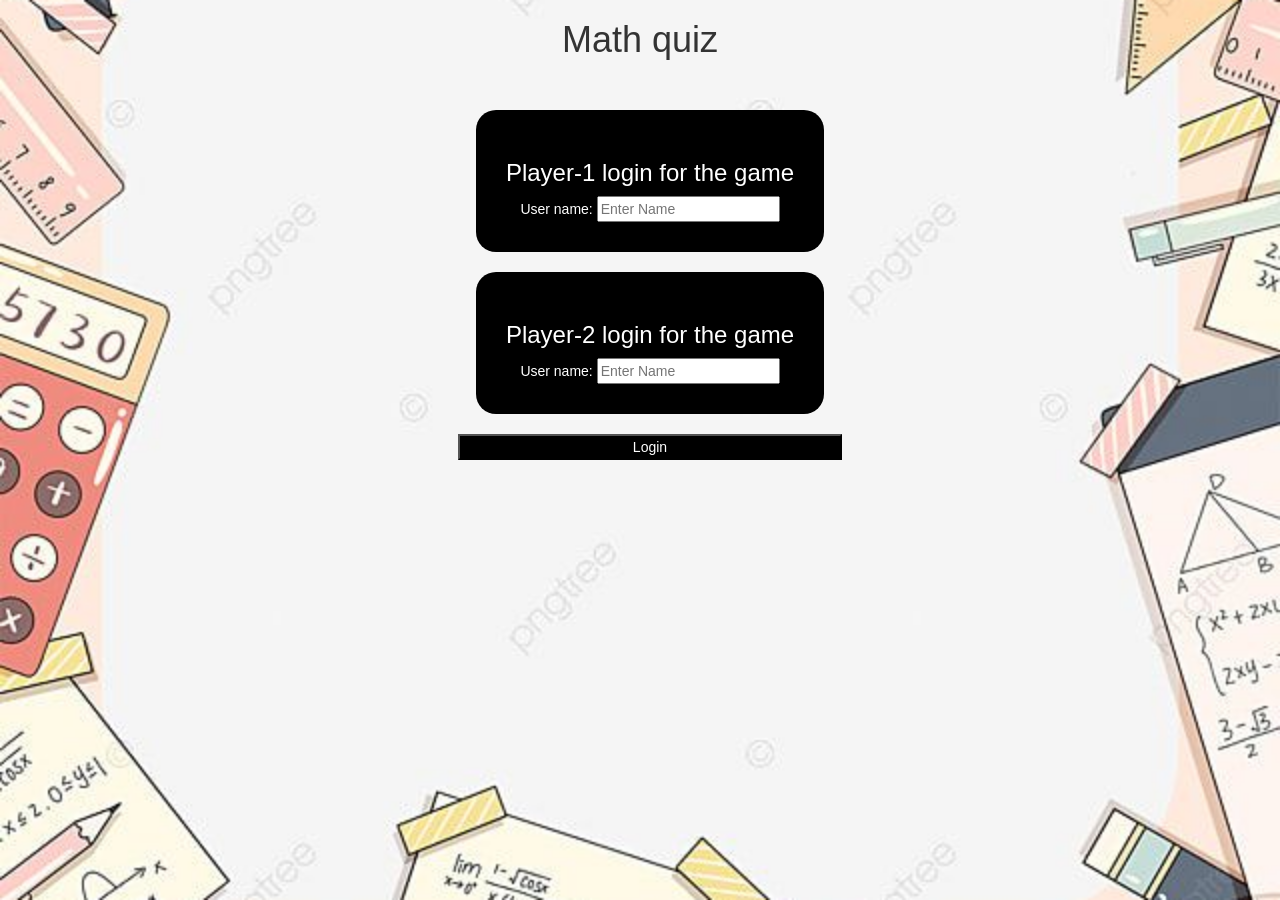
<file: index.html>
<html>
    <head>
        <title>Math quiz</title>
        <script src="main.js"></script>
        <link rel="stylesheet" href="style.css">
        <link rel="stylesheet" href="https://maxcdn.bootstrapcdn.com/bootstrap/3.4.0/css/bootstrap.min.css">
        <script src="https://ajax.googleapis.com/ajax/libs/jquery/3.4.1/jquery.min.js"></script>
        <script src="https://maxcdn.bootstrapcdn.com/bootstrap/3.4.0/js/bootstrap.min.js"></script>
    </head>
    <body class="login">
        <center>
            <h1>Math quiz</h1>
            <br><br>
            <div class="login_div">
                <h3 style="color:white">Player-1 login for the game</h3>
                <lable style="color:white">User name:</lable>
                <input id="player1" type="text" placeholder="Enter Name">
            </div>
            <br><br>
            <div class="login_div">
                <h3 style="color:white">Player-2 login for the game</h3>
                <lable style="color:white">User name:</lable>
                <input id="player2" type="text" placeholder="Enter Name">
            </div>
            <br><br>
            <button style="width:30%" id=login_btn onclick="adduser()">Login</button>
        </center>
    </body>
</html>
</file>
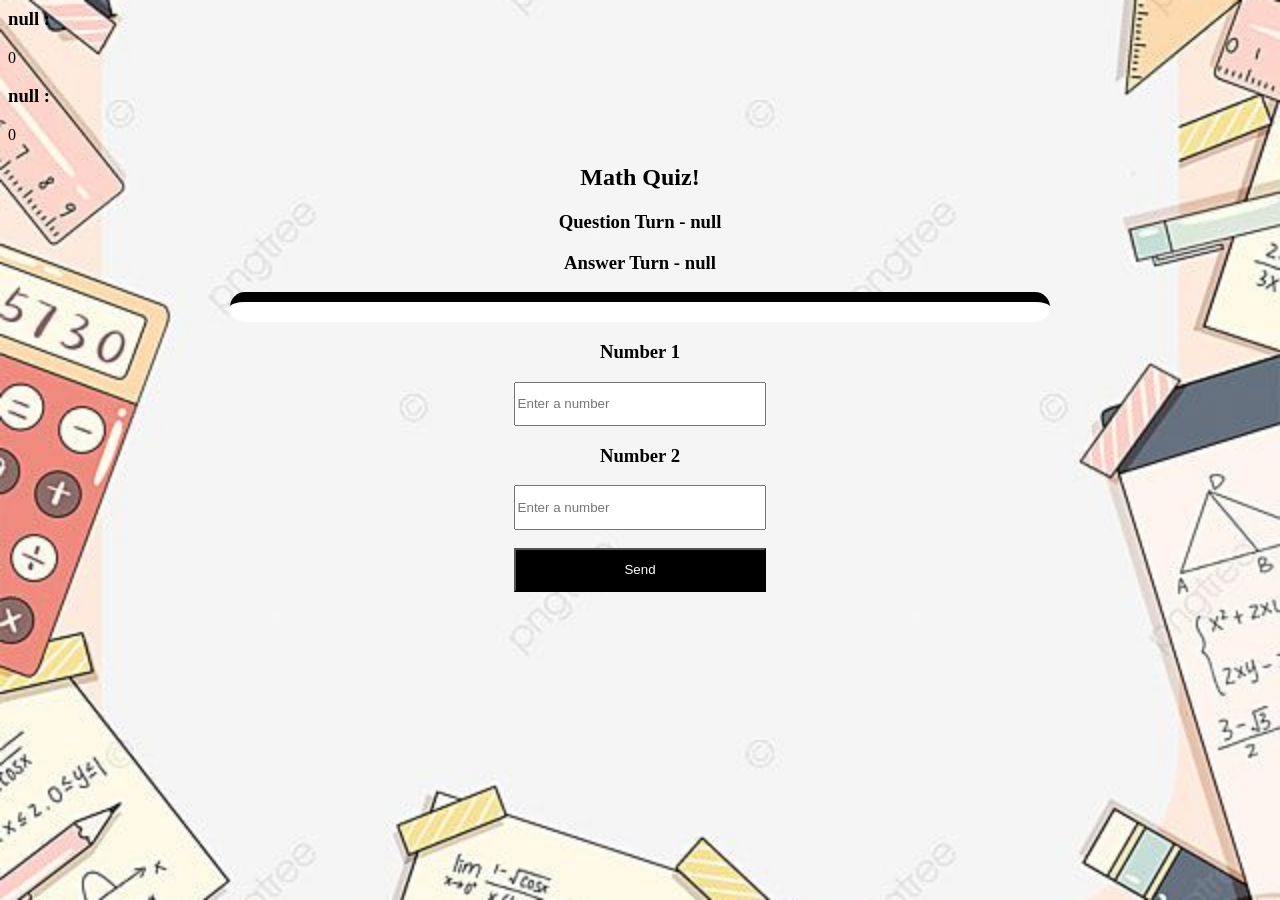
<file: index2.html>
<html>
    <head>
        <title>Game</title>
        <link rel="stylesheet" href="style.css">
    </head>
    <body class="game_login">
        <h3 id="p1_name"></h3><span id="player1_score"></span>
        <br>
        <h3 id="p2_name"></h3><span id="player2_score"></span>
	<center>
        <div class="container">
		    <h2 style="color:black;">Math Quiz!</h2>
		    <h3 id="player_question"></h3>
		    <h3 id="player_answer"></h3>
		    <div id="output" class="col-lg-6"></div>
            <h3>Number 1</h3>
		    <input type="text" id="number1" style="width:20%; height:5%;" placeholder="Enter a number">
            <h3>Number 2</h3>
            <input type="text" id="number2" style="width:20%; height:5%;" placeholder="Enter a number">
            <br><br>
		    <button onclick="send()" style="background-color: black; color:white; width:20%; height:5%;">Send</button>
        </div>
	</center>
    <script src="main2.js"></script>
    </body>
</html>
</file>
<file: style.css>
.login{
    background-image: url("math.jpg");
    background-position: center;
    background-size: cover;
}

#login_btn{
    background-color: black;
    color: white;
    margin-left: 20px;
}
.login_div{
	background:black;
	padding: 30px;
	float: none;
    border-radius: 20px;
    display: inline-block;
	margin-left: 20px;
}
.game_login{
    background-image: url("math.jpg");
    background-position: center;
    background-size: cover;
}
#output
{
background: white;
border-radius: 20px;
border-top: 10px solid black;
padding: 10px;
float: none;
width:800px;
}
</file>
